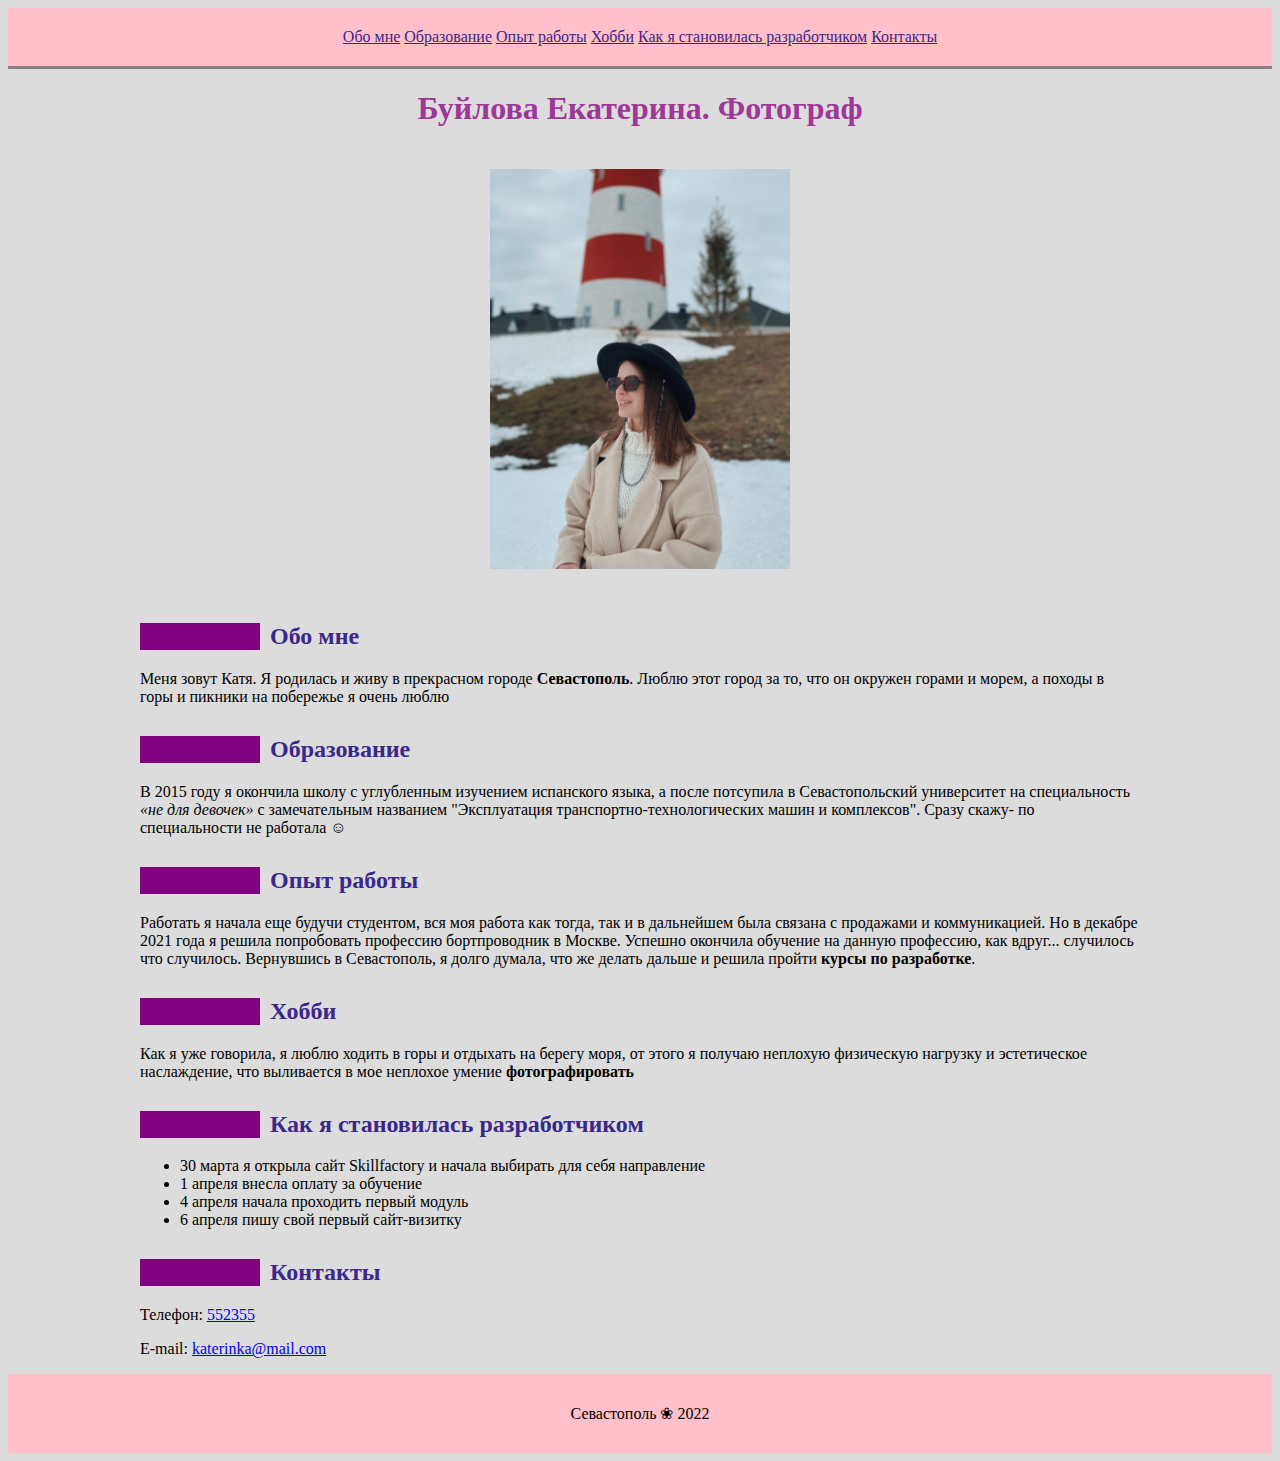
<file: index.html>
<!DOCTYPE html>
<html> 
<head>
	<meta charset="utf-8">
  <meta name="viewport" content="width=device-width, initial-scale=1.0">
  <link rel="stylesheet" href="./css/style.css">
  <title>Екатерина Буйлова. Фотограф></title>
  </head>
	<body class="body">
    <header class="header">
      <a href="#about" class="header-link link">Обо мне</a>
      <a href="#education" class="header-link link">Образование</a>
      <a href="#experience" class="header-link link">Опыт работы</a>
      <a href="#hobby" class="header-link link">Хобби</a>
      <a href="#story" class="header-link link">Как я становилась разработчиком</a>
      <a href="#contacts" class="header-link link">Контакты</a>
    </header>
    <main class="main">
        <h1 class="title">Буйлова Екатерина. Фотограф</h1>
      <div class="img-wrapper">
    <img src="images/foto.jpg" class="img" alt="A piece of Norway in Russia" width="300"> 
      </div>
    <h2 class="subtitle" id="about">Обо мне</h2>
      <p>Меня зовут Катя. Я родилась и живу в прекрасном городе <strong>Севастополь</strong>. Люблю этот город за то, что он окружен горами и морем, а походы в горы  и пикники на побережье я очень люблю</p>
    <h2 class="subtitle" id="education">Образование</h2>
      <p>В 2015 году я окончила школу с углубленным изучением испанского языка, а после потсупила в Севастопольский университет на специальность <em>&laquo;не для девочек&raquo;</em> с замечательным названием "Эксплуатация транспортно-технологических машин и комплексов". Сразу скажу- по специальности не работала &#9786;</p>
    <h2 class="subtitle" id="experience">Опыт работы</h2>
      <p>Работать я начала еще будучи студентом, вся моя работа как тогда, так и в дальнейшем была связана с продажами и коммуникацией. Но в декабре 2021 года я решила попробовать профессию бортпроводник в Москве. Успешно окончила обучение на данную профессию, как вдруг... случилось что случилось. Вернувшись в Севастополь, я долго думала, что же делать дальше и решила пройти <strong>курсы по разработке</strong>.</p>
    <h2 class="subtitle" id="hobby">Хобби</h2>
      <p>Как я уже говорила, я люблю ходить в горы и отдыхать на берегу моря, от этого я получаю неплохую физическую нагрузку и эстетическое наслаждение, что выливается в мое неплохое умение <strong>фотографировать</strong></p>
    <h2 class="subtitle" id="story">Как я становилась разработчиком</h2>
    <ul>
      <li>30 марта я открыла сайт Skillfactory и начала выбирать для себя направление</li>
      <li>1 апреля внесла оплату за обучение</li>
      <li>4 апреля начала проходить первый модуль</li>
      <li>6 апреля пишу свой первый сайт-визитку</li>
    </ul>
    <h2 class="subtitle" id="contacts">Контакты</h2>
      <p>
      Телефон:
       <a href="tel:552355">552355</a>
      </p>
      <p>
      E-mail:
      <a href="mailto:katerinka@mail.com">katerinka@mail.com</a>
      </p>
      </main>
    <footer class="footer">
      <span>Севастополь &#10048; 2022</span>
    </footer>
  </body>
</html>
</file>
<file: css/style.css>
.body {
	background-color: gainsboro;
	display: flex;
	flex-direction: column;
	min-height: 100vh;
}
.header {
padding: 20px;
border-bottom: 3px solid gray;
text-align: center;
background-color: pink;
}
.link {
	color: rgb(59, 39, 140);
}
.main {
	margin: 0 auto;
	width: 1000px;
}
.title {
    color: rgb(158, 55, 151);
    text-align: center;
}
.img-wrapper {
	background-color: gainsboro;
    padding: 20px;
    text-align: center;
}
.subtitle {
	border-left: 120px solid purple;
	padding-left: 10px;
	color: rgb(59, 39, 140);
	margin-top: 30px;
}
.footer {
	border-top: : 3px solid gray;
	text-align: center;
	padding: 30px;
    background-color: pink;
}
</file>
